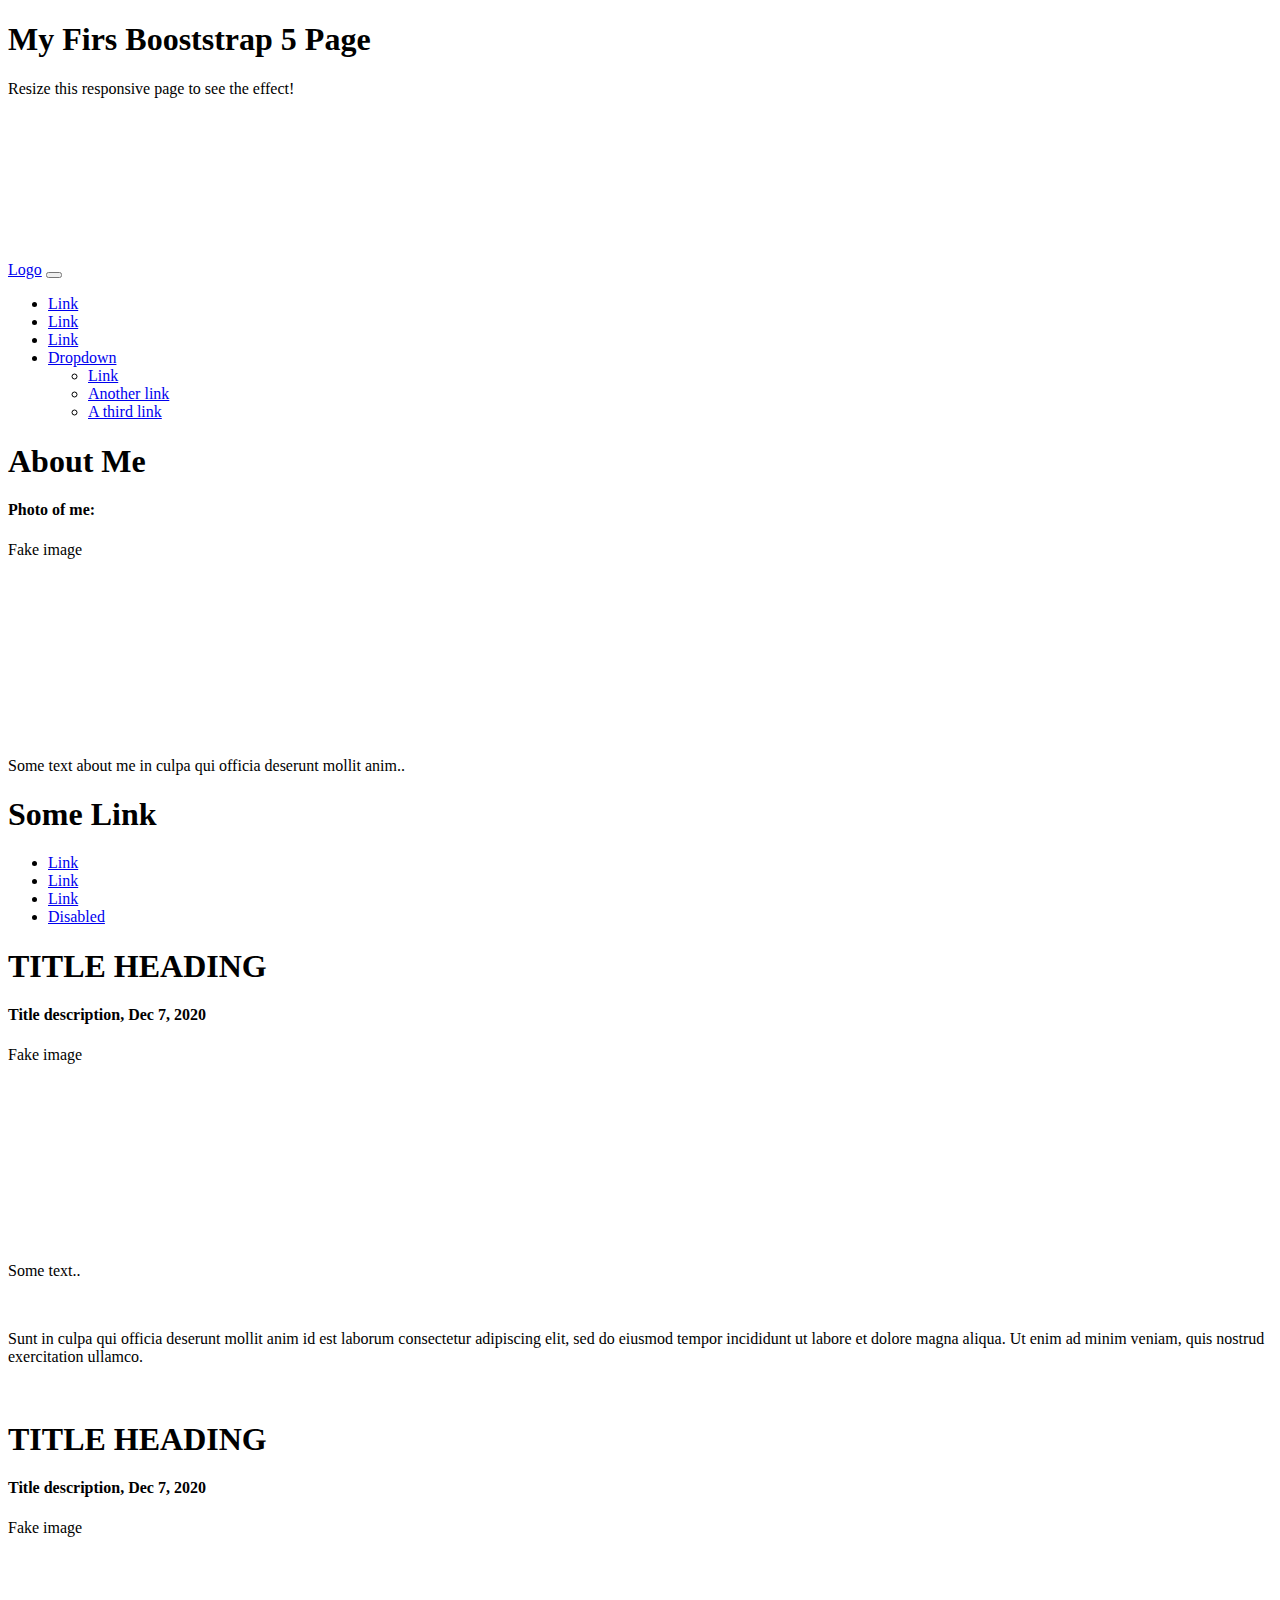
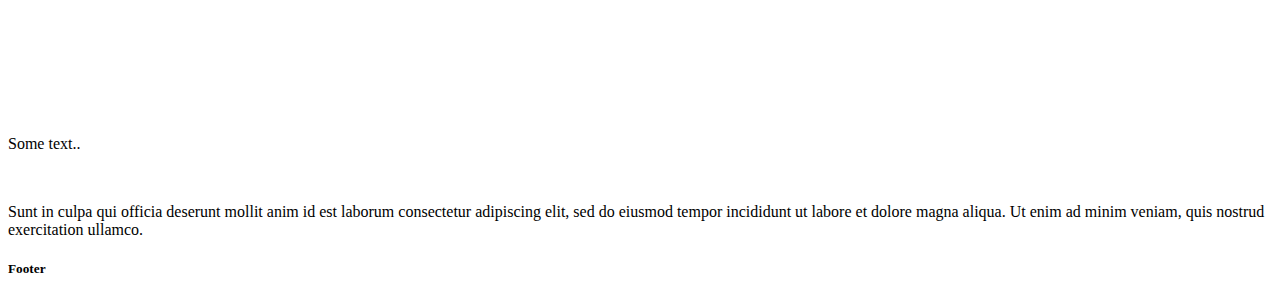
<file: git/index.html>
<!DOCTYPE html>
<html lang="en">

<head>
    <meta charset="UTF-8">
    <meta name="viewport" content="width=device-width, initial-scale=1.0">
    <title>My Firs Booststrap 5 Page</title>
    <link href="https://cdn.jsdelivr.net/npm/bootstrap@5.3.5/dist/css/bootstrap.min.css" rel="stylesheet"
        integrity="sha384-SgOJa3DmI69IUzQ2PVdRZhwQ+dy64/BUtbMJw1MZ8t5HZApcHrRKUc4W0kG879m7" crossorigin="anonymous">
</head>
<script src="https://cdn.jsdelivr.net/npm/bootstrap@5.3.5/dist/js/bootstrap.bundle.min.js" integrity="sha384-k6d4wzSIapyDyv1kpU366/PK5hCdSbCRGRCMv+eplOQJWyd1fbcAu9OCUj5zNLiq" crossorigin="anonymous"></script>

</head>

<body>
    <header class="bg-primary text-white text-center p-5 d-flex flex-column align-items-center justify-content-center"
        style="min-height: 240px;">
        <h1 class="display-4 fw-medium">My Firs Booststrap 5 Page</h1>
        <p class="h5">Resize this responsive page to see the effect!</p>
    </header>
    <nav class="navbar navbar-expand-sm bg-dark navbar-dark">
        <div class="container-fluid">
          <a class="navbar-brand" href="#">Logo</a>
          <button class="navbar-toggler" type="button" data-bs-toggle="collapse" data-bs-target="#collapsibleNavbar">
            <span class="navbar-toggler-icon"></span>
          </button>
          <div class="collapse navbar-collapse" id="collapsibleNavbar">
            <ul class="navbar-nav">
              <li class="nav-item">
                <a class="nav-link" href="#">Link</a>
              </li>
              <li class="nav-item">
                <a class="nav-link" href="#">Link</a>
              </li>
              <li class="nav-item">
                <a class="nav-link" href="#">Link</a>
              </li>  
              <li class="nav-item dropdown">
                <a class="nav-link dropdown-toggle" href="#" role="button" data-bs-toggle="dropdown">Dropdown</a>
                <ul class="dropdown-menu">
                  <li><a class="dropdown-item" href="#">Link</a></li>
                  <li><a class="dropdown-item" href="#">Another link</a></li>
                  <li><a class="dropdown-item" href="#">A third link</a></li>
                </ul>
              </li>
            </ul>
          </div>
        </div>
      </nav>
    <section class="container my-4">
        <main class="row">
            <div class="col-md-3">
                <h1 class="">About Me</h1>
                <h4>Photo of me:</h4>
                <div class="bg-secondary" style="min-height: 200px;">Fake image</div>
                <p>Some text about me in culpa qui officia deserunt mollit anim..</p>
                <h1>Some Link</h1>
                <ul class="nav flex-column">
                    <li class="nav-item">
                        <a class="nav-link" href="#">Link</a>
                    </li>
                    <li class="nav-item">
                        <a class="nav-link" href="#">Link</a>
                    </li>
                    <li class="nav-item">
                        <a class="nav-link" href="#">Link</a>
                    </li>
                    <li class="nav-item">
                        <a class="nav-link disabled" href="#">Disabled</a>
                    </li>
                </ul>
            </div>
            <div class="col-md-8">
                <h1>TITLE HEADING</h1>
                <h4>Title description, Dec 7, 2020</h4>
                <div class="bg-secondary" style="min-height: 200px;">Fake image</div>
                <p>Some text..</p><br>
                <p>Sunt in culpa qui officia deserunt mollit anim id est laborum consectetur adipiscing elit, sed do
                    eiusmod tempor incididunt ut labore et dolore magna aliqua. Ut enim ad minim veniam, quis nostrud
                    exercitation ullamco.</p>
                <br>
                <div>
                    <h1>TITLE HEADING</h1>
                    <h4>Title description, Dec 7, 2020</h4>
                    <div class="bg-secondary" style="min-height: 200px;">Fake image</div>
                    <p>Some text..</p><br>
                    <p>Sunt in culpa qui officia deserunt mollit anim id est laborum consectetur adipiscing elit, sed do
                        eiusmod tempor incididunt ut labore et dolore magna aliqua. Ut enim ad minim veniam, quis
                        nostrud exercitation ullamco.</p>
                </div>
            </div>
        </main>
    </section>
    <footer class="bg-dark text-center text-white p-5">
        <h5>Footer</h5>
    </footer>
</body>

</html>
</file>
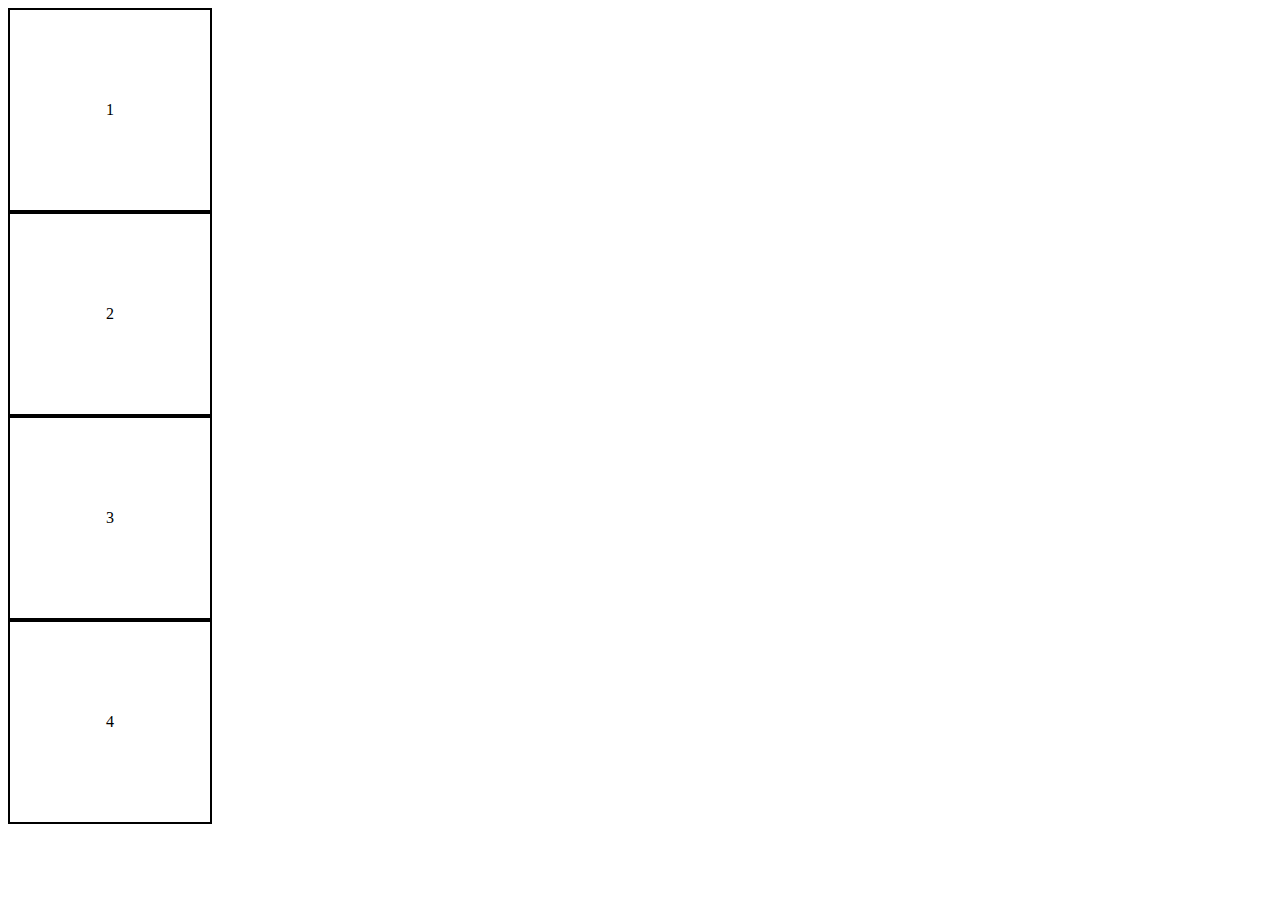
<file: git/6-flex.html>
<!DOCTYPE html>
<html lang="en">
<head>
    <meta charset="UTF-8">
    <meta name="viewport" content="width=device-width, initial-scale=1.0">
    <title>Document</title>
    <link href="https://cdn.jsdelivr.net/npm/bootstrap@5.3.5/dist/css/bootstrap.min.css" rel="stylesheet" integrity="sha384-SgOJa3DmI69IUzQ2PVdRZhwQ+dy64/BUtbMJw1MZ8t5HZApcHrRKUc4W0kG879m7" crossorigin="anonymous"></head>
    <style>
        .flex-item{
            height: 200px;
            width: 200px;
            border: 2px solid black;
            display: flex;
            justify-content: center;
            align-items: center;
        }
    </style>
</head>
<body>
    <!-- 
        d-flex - flexboxni ishga tushirish uchun kerak
        justify-content-start - elementlarni chapga joylash
        justify-content-center - elementlarni markazga joylash
        justify-content-end - elementlarni o'ngga joylash
        justify-content-between - elementlarni o'rtada joylash
        justify-content-around - elementlarni o'rtada joylash va har bir element orasida teng masofa qoldirish
        justify-content-evenly - elementlarni o'rtada joylash va har bir element orasida teng masofa qoldirish
        align-items-start - elementlarni yuqoriga joylash
        align-items-center - elementlarni markazga joylash
        align-items-end - elementlarni pastga joylash
        align-items-baseline - elementlarni pastki qismiga joylash
        align-items-stretch - elementlarni yuqoriga joylash va har bir elementning balandligini tenglashtirish
        flex-wrap - elementlarni qatorlarga bo'lish
        flex-wrap-reverse - elementlarni qatorlarga bo'lish va har bir qatorni pastdan yuqoriga joylash
        flex-wrap-nowrap - elementlarni qatorlarga bo'lish va har bir qatorni yuqoridan pastga joylash
        flex-direction - elementlarni qatorlarga bo'lish va har bir qatorni chapdan o'ngga joylash
        flex-direction-reverse - elementlarni qatorlarga bo'lish va har bir qatorni o'ngdan chapga joylash
    -->
    <div class="flex-container d-flex justify-content-evenly flex-wrap bg-success p-2 align-items-center" style="height: 600px;">
        <div class="flex-item bg-primary p-2 text-center text-white fs-1">1</div>
        <div class="flex-item bg-primary p-2 text-center text-white fs-1">2</div>
        <div class="flex-item bg-primary p-2 text-center text-white fs-1">3</div>
        <div class="flex-item bg-primary p-2 text-center text-white fs-1">4</div>
    </div>

</body>
</html>
</file>
